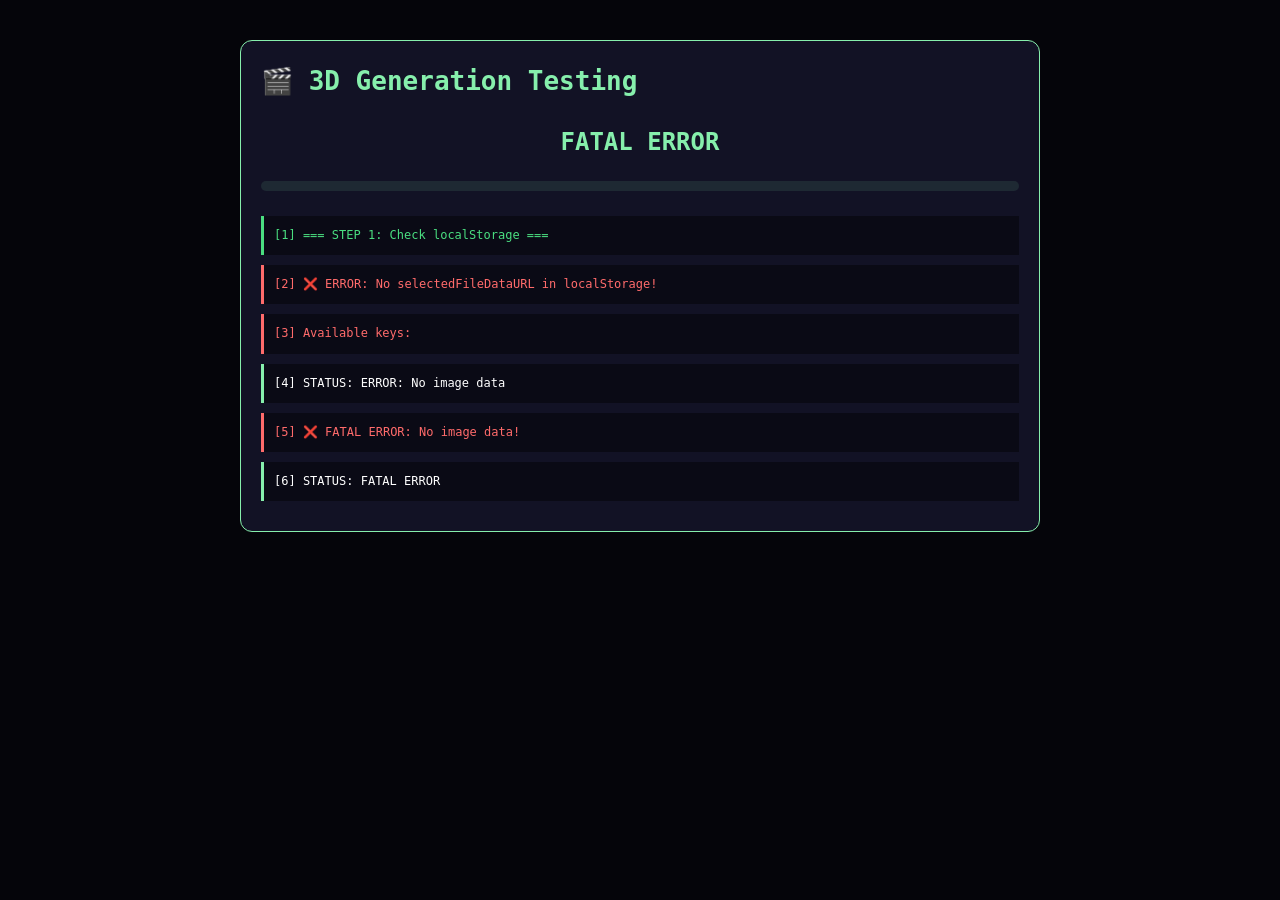
<file: processing.html>
<!DOCTYPE html>
<html lang="en">
<head>
  <meta charset="UTF-8" />
  <meta name="viewport" content="width=device-width, initial-scale=1.0" />
  <title>Generating 3D Model...</title>
  <style>
    * { margin: 0; padding: 0; box-sizing: border-box; }
    body {
      background: #05050a;
      color: white;
      font-family: monospace;
      padding: 40px;
      line-height: 1.6;
    }
    .container {
      max-width: 800px;
      margin: 0 auto;
      background: rgba(20, 20, 40, 0.9);
      border: 1px solid #86efac;
      border-radius: 12px;
      padding: 20px;
    }
    h1 { color: #86efac; margin-bottom: 20px; }
    .log { background: #0a0a15; padding: 10px; margin: 10px 0; border-left: 3px solid #86efac; max-height: 60px; overflow-y: auto; font-size: 12px; }
    .log.error { border-left-color: #ff6b6b; color: #ff6b6b; }
    .log.success { border-left-color: #4ade80; color: #4ade80; }
    .status { font-size: 24px; font-weight: bold; margin: 20px 0; text-align: center; color: #86efac; }
    .progress-bar { width: 100%; height: 10px; background: rgba(134, 239, 172, 0.1); border-radius: 5px; overflow: hidden; margin: 20px 0; }
    .progress-fill { height: 100%; background: #86efac; width: 0%; transition: width 0.3s; }
    img { max-width: 100%; border-radius: 8px; margin: 20px 0; border: 1px solid #86efac; }
    #logsContainer { max-height: 300px; overflow-y: auto; }
  </style>
</head>
<body>

  <div class="container">
    <h1>🎬 3D Generation Testing</h1>
    
    <div class="status" id="status">INITIALIZING...</div>
    
    <img id="previewImg" style="display:none;" />
    
    <div class="progress-bar">
      <div class="progress-fill" id="progressFill"></div>
    </div>
    
    <div id="logsContainer"></div>
  </div>

  <script>
    const logsDiv = document.getElementById("logsContainer");
    const statusDiv = document.getElementById("status");
    const progressFill = document.getElementById("progressFill");
    let logCount = 0;

    function log(msg, type = "info") {
      logCount++;
      const div = document.createElement("div");
      div.className = `log ${type}`;
      div.innerText = `[${logCount}] ${msg}`;
      logsDiv.appendChild(div);
      logsDiv.scrollTop = logsDiv.scrollHeight;
      console.log(`[${logCount}] ${msg}`);
    }

    function updateStatus(text) {
      statusDiv.innerText = text;
      log(`STATUS: ${text}`, "info");
    }

    function updateProgress(percent) {
      progressFill.style.width = percent + "%";
    }

    // ─────────────────────────────────────────────────────────────────────
    // START TESTING
    // ─────────────────────────────────────────────────────────────────────

    (async () => {
      try {
        log("=== STEP 1: Check localStorage ===", "success");
      
      const dataURL = localStorage.getItem("selectedFileDataURL");
      const fileExt = localStorage.getItem("selectedFileExt") || "jpg";
      
      if (!dataURL) {
        log("❌ ERROR: No selectedFileDataURL in localStorage!", "error");
        log("Available keys: " + Object.keys(localStorage).join(", "), "error");
        updateStatus("ERROR: No image data");
        throw new Error("No image data!");
      }
      
      log("✅ Found selectedFileDataURL in localStorage", "success");
      log(`✅ File extension: ${fileExt}`, "success");
      log(`✅ DataURL length: ${dataURL.length} characters`, "success");
      
      // ─────────────────────────────────────────────────────────────────────
      log("=== STEP 2: Display image preview ===", "success");
      
      const previewImg = document.getElementById("previewImg");
      previewImg.src = dataURL;
      previewImg.style.display = "block";
      log("✅ Image preview displayed", "success");
      
      updateProgress(10);
      updateStatus("READY: Image loaded");
      
      // ─────────────────────────────────────────────────────────────────────
      log("=== STEP 3: Convert image to Blob ===", "success");
      
      const arr = dataURL.split(',');
      const mime = arr[0].match(/:(.*?);/)[1];
      const bstr = atob(arr[1]);
      const u8arr = new Uint8Array(bstr.length);
      for (let i = 0; i < bstr.length; i++) {
        u8arr[i] = bstr.charCodeAt(i);
      }
      const blob = new Blob([u8arr], { type: mime });
      
      log(`✅ Blob created: ${blob.size} bytes, type: ${mime}`, "success");
      updateProgress(20);
      
      // ─────────────────────────────────────────────────────────────────────
      log("=== STEP 4: Create FormData ===", "success");
      
      const formData = new FormData();
      formData.append("image", blob, `image.${fileExt}`);
      
      log("✅ FormData created with image field", "success");
      updateProgress(30);
      
      // ─────────────────────────────────────────────────────────────────────
      log("=== STEP 5: Send POST to backend ===", "success");
      
      updateStatus("SENDING: POST /generate_3d");
      updateProgress(40);
      
      const backendUrl = "http://localhost:5000/generate_3d";
      log(`🚀 Fetching: ${backendUrl}`, "success");
      
      const response = await fetch(backendUrl, {
        method: "POST",
        body: formData
      });
      
      log(`✅ Response received! Status: ${response.status}`, response.ok ? "success" : "error");
      updateProgress(60);
      
      // ─────────────────────────────────────────────────────────────────────
      log("=== STEP 6: Parse response ===", "success");
      
      const responseText = await response.text();
      log(`Response body: ${responseText.substring(0, 100)}...`, "info");
      
      let data;
      try {
        data = JSON.parse(responseText);
      } catch (e) {
        log(`❌ Failed to parse JSON: ${e.message}`, "error");
        throw e;
      }
      
      log(`✅ Response parsed as JSON`, "success");
      log(`task_id: ${data.task_id}`, "success");
      
      if (data.error) {
        log(`❌ Backend returned error: ${data.error}`, "error");
        throw new Error(data.error);
      }
      
      if (!data.task_id) {
        log(`❌ No task_id in response!`, "error");
        throw new Error("No task_id");
      }
      
      const taskId = data.task_id;
      log(`✅ Got task_id: ${taskId}`, "success");
      updateProgress(80);
      updateStatus("SUCCESS: Task created, polling...");
      
      // ─────────────────────────────────────────────────────────────────────
      log("=== STEP 7: Poll /progress/<task_id> ===", "success");
      
      const startTime = Date.now();
      const maxWait = 30000; // 30 seconds for testing
      
      async function pollProgress() {
        const elapsed = Date.now() - startTime;
        if (elapsed > maxWait) {
          log(`❌ Polling timed out after ${maxWait/1000}s`, "error");
          updateStatus("ERROR: Polling timeout");
          return;
        }
        
        try {
          const progressUrl = `http://localhost:5000/progress/${taskId}`;
          const progressResponse = await fetch(progressUrl);
          const progressData = await progressResponse.json();
          
          log(`[${(elapsed/1000).toFixed(1)}s] Status: ${progressData.status}, Progress: ${progressData.progress}%`, "info");
          updateProgress(80 + (progressData.progress / 5));
          updateStatus(`${progressData.status.toUpperCase()}: ${progressData.progress}%`);
          
          if (progressData.status === "success" || progressData.status === "complete") {
            log("✅ Generation complete!", "success");
            log(`Model: ${progressData.model}`, "success");
            
            if (progressData.model) {
              const modelFilename = progressData.model.split('/').pop();
              log(`Redirecting to viewer with model: ${modelFilename}`, "success");
              updateProgress(100);
              updateStatus("COMPLETE: Redirecting to viewer...");
              
              localStorage.setItem("modelFilename", modelFilename);
              setTimeout(() => {
                window.location.href = `http://localhost:5000/viewer-fixed.html?model=${encodeURIComponent(modelFilename)}`;
              }, 1000);
            }
            return;
          }
          
          if (progressData.status === "failed") {
            log(`❌ Generation failed: ${progressData.error}`, "error");
            updateStatus(`ERROR: ${progressData.error}`);
            return;
          }
          
          // Still pending, poll again
          setTimeout(pollProgress, 2000);
          
        } catch (err) {
          log(`❌ Polling error: ${err.message}`, "error");
          setTimeout(pollProgress, 3000);
        }
      }
      
      pollProgress();
      
    } catch (err) {
      log(`❌ FATAL ERROR: ${err.message}`, "error");
      updateStatus("FATAL ERROR");
      console.error(err);
    }
    })();
  </script>
</body>
</html>
</file>
